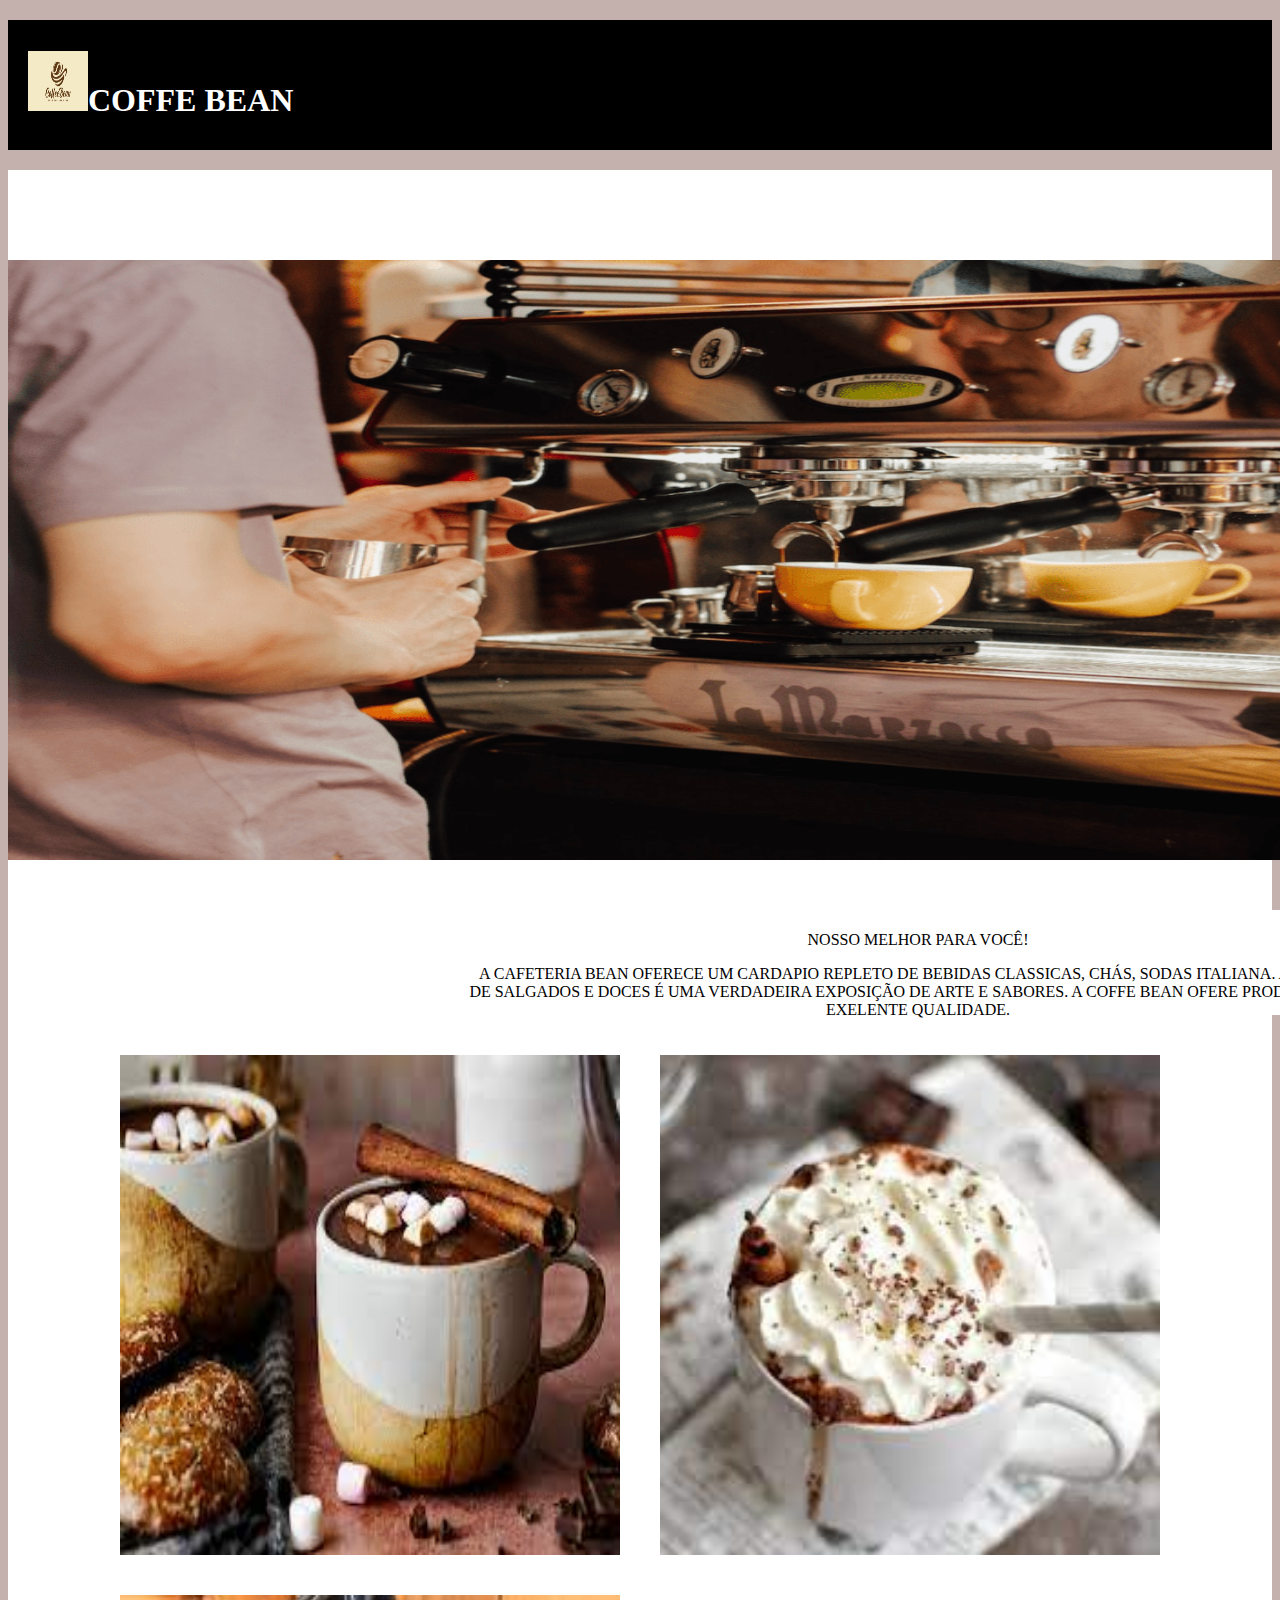
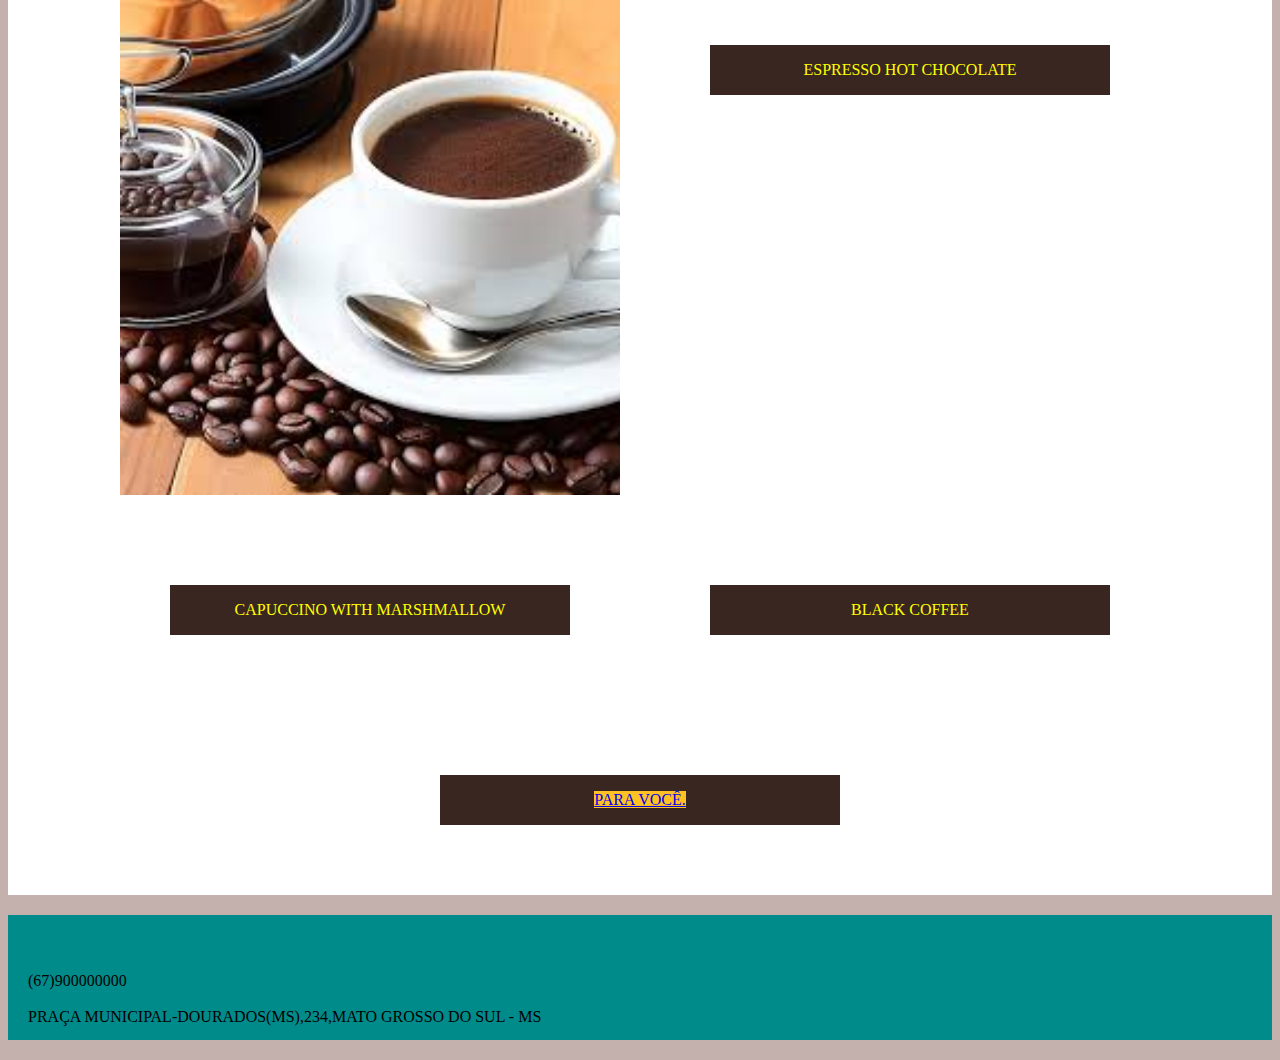
<file: index.html>
<DOCTYPE html>
    <html lang="pt-br">
    <head>
        <title>trabalho</title>
        <meta charset="utf-8">
      <link rel="stylesheet" type="text/css" href="css/estilo.css">
</head>
<body>
    <div id="cabecalho">
        <h1><img src="img/logo.jpg "height="60" width="60">COFFE BEAN</h1>
    </div> 
    

    <div class="pai">
        <div id="filho1"> <img id="cafe" src="img/baner2.png" height="600" width="1700"></div>

    <div id="filho2"> <p id="PRETO">NOSSO MELHOR PARA VOCÊ!
        </p> <p id="PRETO">A CAFETERIA BEAN OFERECE UM CARDAPIO REPLETO DE BEBIDAS CLASSICAS, CHÁS, SODAS ITALIANA. A VITRINE DE SALGADOS E DOCES É UMA VERDADEIRA EXPOSIÇÃO DE ARTE E SABORES. A COFFE BEAN OFERE PRODUTOS COM EXELENTE QUALIDADE.</p> 
    </div>
    </div> 

        <div class="pai3">
        <div id="filho3"> <img src="img/chocolate.jpg" height="500" width="500"></div>
        <div id="filho4"><img src="img/capuccino.jpg" height="500" width="500"></div>
        <div id="filho5"><img src="img/cafe.jpg" height="500" width="500"></div>
        <div id="filho6"><p id="LETRA AMARELA">ESPRESSO HOT CHOCOLATE</p></div>
        <div id="filho7"><p  id="LETRA AMARELA">CAPUCCINO WITH MARSHMALLOW</p></div>
        <div id="filho8"><p  id="LETRA AMARELA">BLACK COFFEE</p></div>
        <div id="filho23"> <p><a id="LETRAAMARELA" href="cadastro.html">PARA VOCÊ.</a></p></div>
    </div>
     

    <div id="rodape">
        <p id="roda"><br><br>(67)900000000<br><br> PRAÇA MUNICIPAL-DOURADOS(MS),234,MATO GROSSO DO SUL - MS</p>
    </div>
</body>
</html>
</file>
<file: css/estilo.css>
#cabecalho{
    background-color: black;
    width: auto;
    color: white;
    height: 120px;
    margin: 20px auto;
    padding-left:20px;
    padding-top:10px;
}
.pai{
    width: 100%;
    background-color: white;

    display: flex; /*transforma uma div em conterne*/
    flex-direction:column;
    flex-wrap:wrap; /*permite quebra de linha*/
    justify-content:center ;
    align-items: center;/*deixa os elementos no centro*/

}
.pai2{
    width: 100%;
    background-color: white;

    display: flex; /*transforma uma div em conterne*/
    flex-direction:column;
    flex-wrap:wrap; /*permite quebra de linha*/
    justify-content:center ;
    align-items:;/*deixa os elementos no centro*/
     flex-direction: row;
}
.pai3{

width: 100%;
    background-color: white;

    display: flex; /*transforma uma div em conterne*/
    flex-direction:column;
    flex-wrap:wrap; /*permite quebra de linha*/
    justify-content:center ;
    align-items:;/*deixa os elementos no centro*/
     flex-direction: row;


}

#filho1{
    background-color:#FFFFFF;
    color:black;
    height: 60vh; 
    width:200vh;
    margin: 10vh auto;

    
}
#filho2{
    background-color:#ffffff;
    width:900px;
    color:black;
    height: 100px;
    margin: 20px auto;
    padding-left:20px;
    padding-top: 5px;
}
#filho3{
    background-color:#FFC222;
    width: 500px;
    color:black;
    height: 500px;
    margin: 20px ;
    
  

}
#filho4{
    background-color:#008b8b;
    width: 500px;
    color:black;
    height: 500px;
    margin: 20px ;
 
    

}
#filho5{
     background-color:#008b8b;
    width: 500px;
    color:black;
    height: 500px;
    margin: 20px;
   ]
    
}
#filho6{
     background-color:#392620;
    width: 400px;
    color:black;
    height: 50px;
    margin: 70px ;
   
    
}
#filho7{
     background-color:#392620;
    width: 400px;
    color:black;
    height: 50px;
    margin: 70px ;
   
    
}
#filho8{
  background-color:#392620;
    width: 400px;
    color:black;
    height: 50px;
    margin: 70px ;
    
    
    
}

#filho9{
 background-color:#392620;
      width: 70%;
    height: 60vh;
   
    margin: 20PX;
}




#filho10{
   background-color:#392620;;
    width: 700px;
    color:black;
    height:50px;
    margin: 20px;

    
   

}
#filho11{
    background-color:#392620;
    width: 700px;
    color:black;
    height:50px;
    margin: 20px ;
    

}
#filho12{
   background-color:#392620;
    width: 400px;
    color:black;
    height:50px;
    margin: 70px ;
   
}
#filho13{
    background-color:#392620;
    width: 700px;
    color:black;
    height:50px;
    margin: 20px ;
    
  

}
#filho14{
  background-color:#392620;
    width: 700px;
    color:black;
    height:50px;
    margin: 20px;
  ;
   

}
#filho15{
    background-color:#392620;
    width: 400px;
    color:black;
    height:50px;
    margin: 70px ;
    
  

}

}
#filho16{
      width:20%;
    height: 20vh;
    background-color:#392620;
     margin: 70px ;
     flex-direction: row;
      align-items: center;

}
#filho17{
      width: 20%;
    height: 20vh;
    background-color:#FFFFFF;
     margin: 70px ;
      flex-direction: row;
       align-items: center;
}
#filho18{
    width:20%;
    height: 20vh;
    background-color:#FFFFFF;
     margin: 70px ;
     flex-direction: row;
      align-items: center;
}
#filho19{
     
   width:20%;
    height: 20vh;
    background-color:#FFFFFF;
     margin: 70px ;
     flex-direction: row;
     align-items: center;
}

}
#filho21{
    width: 89%;
   height: 40vh;
    background-color:#008b8b;
    flex-direction: row;
     align-items: center;

    }
    #filho22{
      width: 85%;
   height: 40vh;
    background-color:#FFFFFF;
    margin: 50px;
    justify-content: space-around;
    flex-direction: row;

    }




#rodape{
   background-color:#008b8b;
    width: auto;
    color:black;
    height: 120px;
    margin: 20px auto;
    padding-left:20px;
    padding-top: 5px;
}



#filho23{
  background-color:#392620 ;
    width: 400px;
    color:black;
    height: 50px;
    margin: 70px ;
    
    
    
}

#filho24{
   background-color:#392620;
    width: 700px;
    color:black;
    height:50px;
    margin: 20px a;
    
    }
    #filho25{
   background-color:#392620;
    width: 700px;
    color:black;
    height:50px;
    margin: 20px;
    

}
P{
    text-align: center;
    color: yellow;
     font-family: KAVON;
}

#parceria{
      font-size: 50px;
      color: black;
}

#LETRAAMARELA{

background-color:#FFC222;
 font-family: KAVON;

}

#cafe{
    margin: 50px 50px 50px 5´px;
}

#DOCE{
     margin: 50px;
}
#PRETO{
    color: black;
     font-family: KAVON;
}

#canto{
    text-align: left;
     font-family: KAVON;
}
 #roda{
    color: black;
    text-align: left;
    font-family: KAVON;
 }

 body{
    background-color: #C4B1AD;
 }
</file>
